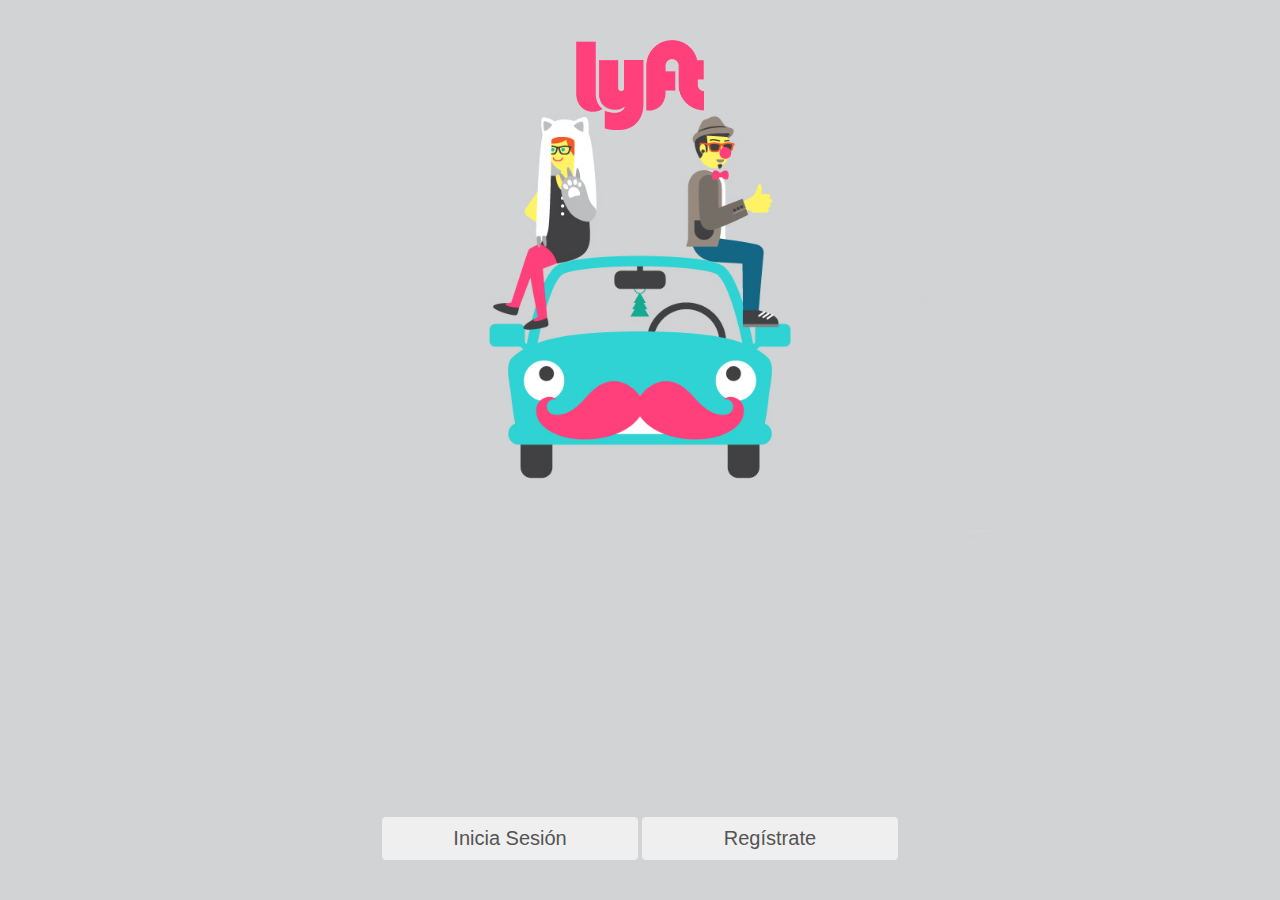
<file: index.html>
<!DOCTYPE html>
<html lang="en">
<head>
    <meta charset="utf-8">
    <meta name="viewport" content="width=device-width, initial-scale=1">
    <title>Lift</title>
    <link rel="stylesheet" type="text/css" href="css/font-awesome.min.css">
    <link rel="stylesheet" type="text/css" href="css/bootstrap.min.css">
    <link rel="stylesheet" type="text/css" href="css/main.css">
</head>
<body>
	<header>
	<div class="logo">
		<img src="img/lyft-logo.png">
		</div>
	</header>
	<section>
	<div class="botones">
		<button type="button" class="btn btn-rosa">Inicia Sesión</button>
		<button type="button" class="btn btn-rosa">Regístrate</button>
		</div>
	</section>
	
</body>
</html>
</file>
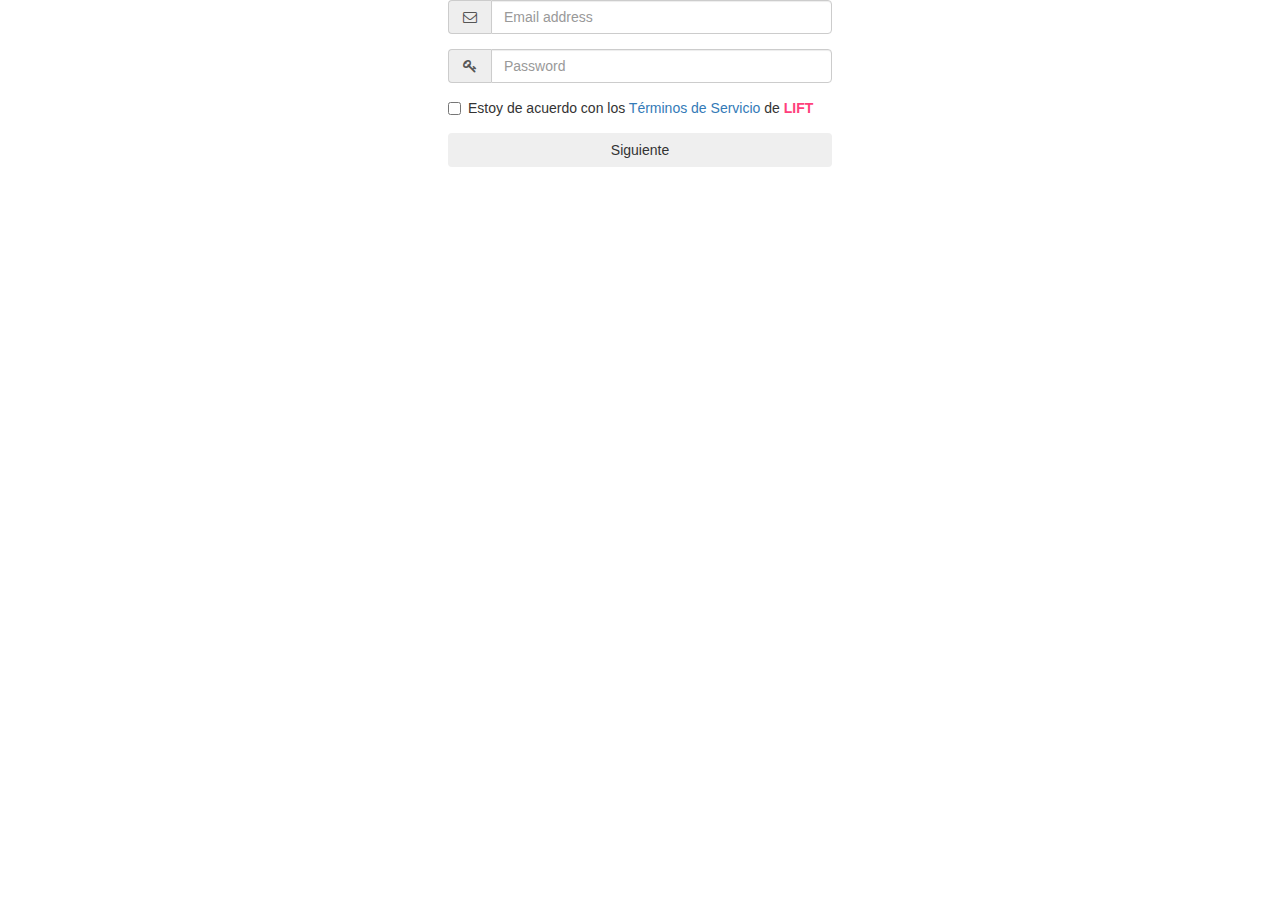
<file: log.html>
<!DOCTYPE html>
<html lang="en">
<head>
	<meta charset="utf-8">
	<meta name="viewport" content="width=device-width, initial-scale=1">
	<title>Lift</title>
	<link rel="stylesheet" type="text/css" href="css/font-awesome.min.css">
	<link rel="stylesheet" type="text/css" href="css/bootstrap.min.css">
	<link rel="stylesheet" type="text/css" href="css/log.css">
</head>
<body>
	<div class="input-group margin-bottom-sm caja">
		<span class="input-group-addon"><i class="fa fa-envelope-o fa-fw"></i></span>
		<input class="form-control" type="text" placeholder="Email address">
	</div>
	<div class="input-group caja">
		<span class="input-group-addon"><i class="fa fa-key fa-fw"></i></span>
		<input class="form-control" type="password" placeholder="Password">
	</div>
	<div class="checkbox caja">
		<label>
			<input type="checkbox"> Estoy de acuerdo con los <a href="#">Términos de Servicio</a> de <span class="lyft"><strong>LIFT</strong></span>
		</label>
	</div>
	<div class="botones">
	<button type="button" class="btn btn-rosa">Siguiente</button>
	</div>
</body>
</html>
</file>
<file: css/main.css>
*{
	margin: 0;
	padding: 0;
	color:#545454;
}
body{
	background-color: #d1d3d4;
	background-image: url(../img/lyft-diy_905.jpg);
	background-repeat: no-repeat;
	background-size: 100%;
	background-position: center 0;
}
.logo{
	margin-top: 40px;
	text-align: center;
}
.logo img{
	width: 10%;
}
.btn-rosa {
  width: 20%;
  height: 50%;
  font-size: 20px;
}
.botones{
	width: 40%;
	position: absolute;
	bottom: 40px;
	width: 100%;
	text-align: center;
}
@media only screen and (max-width: 768px){
.logo{
	margin-top: 30px; 
}
.logo img{
	width: 40%;
}
.btn-rosa{
	width: 45%;
}
body{
	background-image: url(../img/lyft-diy_905celu.jpg);
	background-size: 300%;
	background-position: center 0;
}
}
</file>
<file: css/log.css>
.lyft{
	color: #ff407b;
}
a {
	text-decoration: none;
}
.form-group{
	width: 50%;
}
.caja{
	margin: auto;
	width: 30%;
		margin-bottom: 15px;
}
.botones{
	text-align: center;
}
.btn{
	width: 30%;
}
.imglog{
	width: 30%;
	margin: 15px 0 15px 0
}
header{
	text-align: center;
}
#emailOK{
	text-align: center;
}
@media only screen and (max-width: 768px){
	.form-group{
		width: 90%;
	}
	.terminos{
		width: 90%;
	}
	.imglog{
	width: 90%;
}
.btn{
	width: 90%;
}
.caja{
	width: 90%;
}
}
</file>
